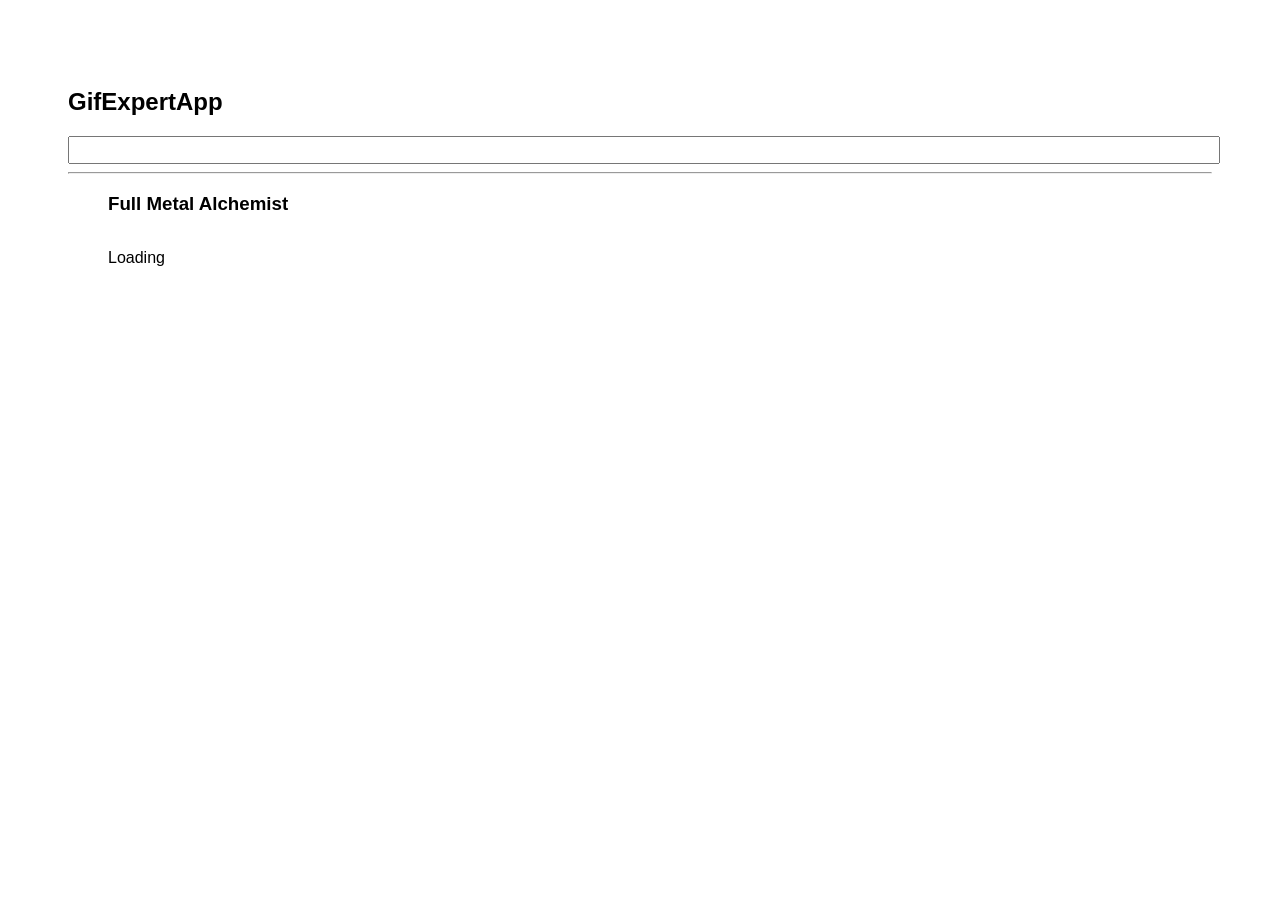
<file: docs/index.html>
<!doctype html>
<html lang="en">

<head>
    <meta charset="utf-8" />
    <link rel="icon" href="./favicon.ico" />
    <meta name="viewport" content="width=device-width,initial-scale=1" />
    <meta name="theme-color" content="#000000" />
    <meta name="description" content="Web site created using create-react-app" />
    <link rel="apple-touch-icon" href="./logo192.png" />
    <link rel="manifest" href="./manifest.json" />
    <link rel="stylesheet" href="https://cdnjs.cloudflare.com/ajax/libs/animate.css/4.1.1/animate.min.css" />
    <title>GifExpert</title>
    <link href="./static/css/main.3a170852.chunk.css" rel="stylesheet">
</head>

<body><noscript>You need to enable JavaScript to run this app.</noscript>
    <div id="root"></div>
    <script>!function (e) { function r(r) { for (var n, p, f = r[0], i = r[1], l = r[2], c = 0, s = []; c < f.length; c++)p = f[c], Object.prototype.hasOwnProperty.call(o, p) && o[p] && s.push(o[p][0]), o[p] = 0; for (n in i) Object.prototype.hasOwnProperty.call(i, n) && (e[n] = i[n]); for (a && a(r); s.length;)s.shift()(); return u.push.apply(u, l || []), t() } function t() { for (var e, r = 0; r < u.length; r++) { for (var t = u[r], n = !0, f = 1; f < t.length; f++) { var i = t[f]; 0 !== o[i] && (n = !1) } n && (u.splice(r--, 1), e = p(p.s = t[0])) } return e } var n = {}, o = { 1: 0 }, u = []; function p(r) { if (n[r]) return n[r].exports; var t = n[r] = { i: r, l: !1, exports: {} }; return e[r].call(t.exports, t, t.exports, p), t.l = !0, t.exports } p.m = e, p.c = n, p.d = function (e, r, t) { p.o(e, r) || Object.defineProperty(e, r, { enumerable: !0, get: t }) }, p.r = function (e) { "undefined" != typeof Symbol && Symbol.toStringTag && Object.defineProperty(e, Symbol.toStringTag, { value: "Module" }), Object.defineProperty(e, "__esModule", { value: !0 }) }, p.t = function (e, r) { if (1 & r && (e = p(e)), 8 & r) return e; if (4 & r && "object" == typeof e && e && e.__esModule) return e; var t = Object.create(null); if (p.r(t), Object.defineProperty(t, "default", { enumerable: !0, value: e }), 2 & r && "string" != typeof e) for (var n in e) p.d(t, n, function (r) { return e[r] }.bind(null, n)); return t }, p.n = function (e) { var r = e && e.__esModule ? function () { return e.default } : function () { return e }; return p.d(r, "a", r), r }, p.o = function (e, r) { return Object.prototype.hasOwnProperty.call(e, r) }, p.p = "/"; var f = this["webpackJsonpgif-expert-app"] = this["webpackJsonpgif-expert-app"] || [], i = f.push.bind(f); f.push = r, f = f.slice(); for (var l = 0; l < f.length; l++)r(f[l]); var a = i; t() }([])</script>
    <script src="./static/js/2.b5d0f97d.chunk.js"></script>
    <script src="./static/js/main.0e4f59a7.chunk.js"></script>
</body>

</html>
</file>
<file: docs/static/css/main.3a170852.chunk.css>
*{font-family:Helvetica,Arial,sans-serif}body{padding:60px}input{width:100%;font-size:1.2rem;color:grey}.card{justify-content:center;align-content:center;border:1px solid grey;border-radius:6px;overflow:hidden;margin-bottom:20px;margin-right:20px;align-items:center;min-width:100px;box-shadow:0 13px 27px -5px rgba(50,50,93,.25),0 8px 16px -8px rgba(0,0,0,.3)}.card p{padding:5px;text-align:center;max-width:200px}.card img{max-width:250px}.card-grid{display:flex;flex-direction:row;flex-wrap:wrap}
/*# sourceMappingURL=main.3a170852.chunk.css.map */
</file>
